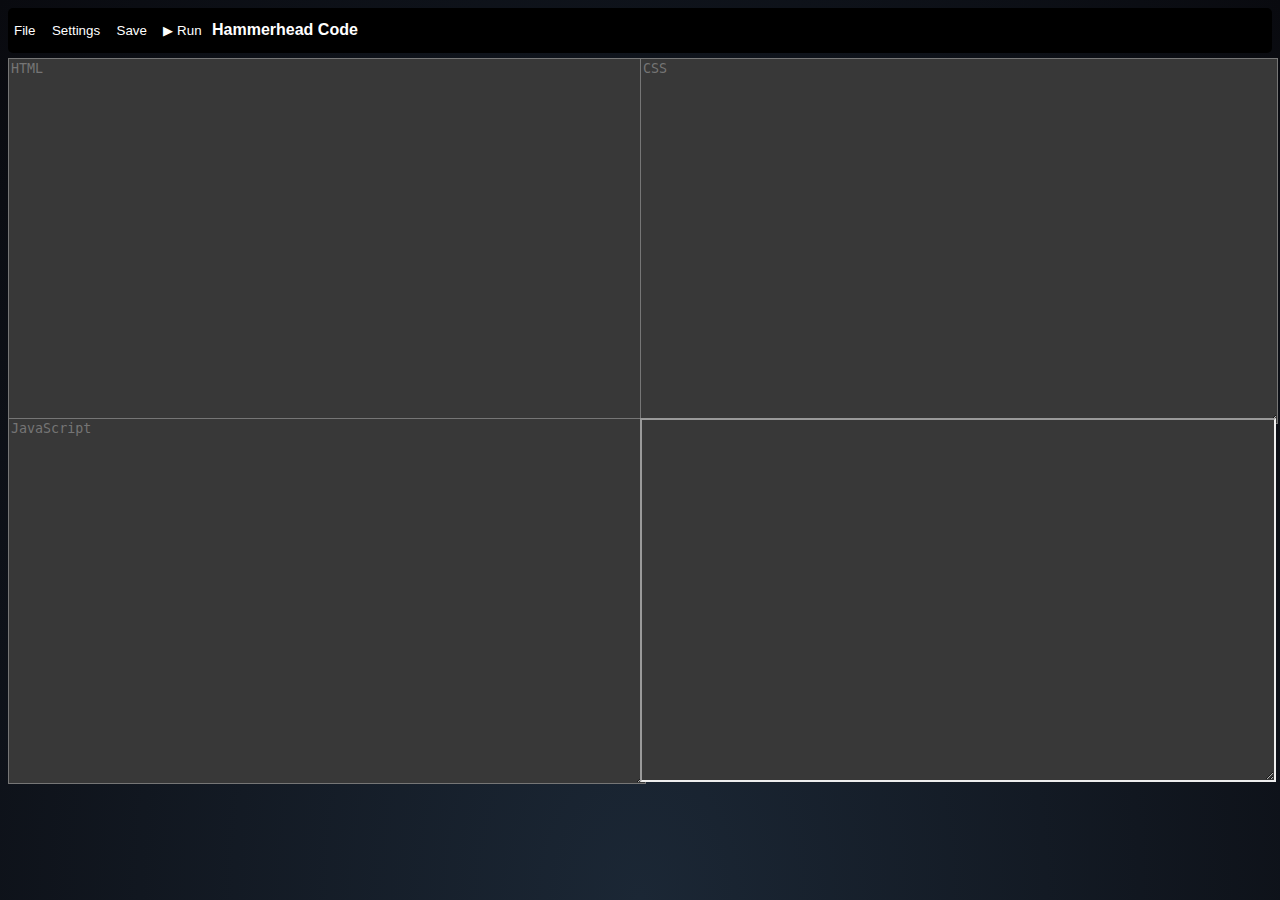
<file: UntitledProject (1).html>
<!DOCTYPE html>
<header>
  <div class="dropdown">
    <button class="topButton" id="fileButton" onclick="file(getProjectName(), '.html', (compile()))">
      File
    </button>
    <div class="dropdown-content">
      <div class="subDropdown-content">
        <button id="saveHTMLButton" onclick="file(getProjectName(), '.html', (compile()))">
          Save as .html
        </button>
        <button id="saveTxtButton" onclick="file(getProjectName(), '.txt', (<compile>              </compile>()))">
          Save as .txt
        </button>
        <button id="ImportButton" onclick="document.getElementById('importFile').click();">
          Import
          <input type="file" id="importFile" style="display:none;" />
        </button>
      </div>
    </div>
  </div>

  <button class="topButton" id="SettingsButton" onclick="openSettings()">
    Settings
  </button>

  <button class="topButton" id="SaveButton" onclick="saveProject()">
    Save
  </button>

  <button class="topButton" id="runButton" onclick="run()">
    ▶ Run
  </button>


  Hammerhead Code
</header>

<body>
  <div id="HTMLarea" class="editorArea">
    <textarea id="HTMLScriptContainer" placeholder="HTML" spellcheck="false"></textarea>
    <button id="HTMLeditorDownloadButton" class="editorIcon" onclick="file(getProjectName(), '.html', document.getElementById('HTMLScriptContainer').value)">
      🡳
    </button>
  </div>
  <div id="CSSarea" class="editorArea">
    <textarea id="CSSScriptContainer" placeholder="CSS" spellcheck="false"></textarea>
    <button id="CSSeditorDownloadButton" class="editorIcon" onclick="file(getProjectName(), '.css', document.getElementById('CSSScriptContainer').value)">
      🡳
    </button>

  </div>
  <div id="JSarea" class="editorArea">
    <textarea id="javaScriptContainer" placeholder="JavaScript" spellcheck="false"></textarea>
    <button id="JSeditorDownloadButton" class="editorIcon" onclick="file(getProjectName(), '.js', document.getElementById('javaScriptContainer').value)">
      🡳
    </button>
  </div>

  <div id="outputAreaBox" class="editorArea">
    <iframe id="OutputArea" sandbox="allow-scripts" scrolling="auto"></iframe>
  </div>


  <div id="mySidenav" class="sidenav">
    <a href="javascript:void(0)" class="closebtn" onclick="closeSettings()">&times;</a>
    <p class="SettingsTitles">
      Name
    </p>
    <input type="text" id="projectNameInput" placeholder="Untitled Project" rows="1" maxlength="30" wrap="off">
    <label class="switch">
      <input id="autoSaveSwitch" type="checkbox">
      <span class="slider round"></span>

    </label>
    <p class="switchLabel">
      Auto Save
    </p>
    <!-- Buttons to choose list or grid view -->
    <button onclick="listView()"><i class="SettingsButton"></i> List</button>
    <button onclick="gridView()"><i class="SettingsButton"></i> Grid</button>

    <div class="row">
      <div class="column" style="background-color:#aaa;">
      </div>
</body>
<script> var javaScriptContainer = document.getElementById("javaScriptContainer");
var HTMLScriptContainer = document.getElementById("HTMLScriptContainer");
var CSSScriptContainer = document.getElementById("CSSScriptContainer");
var outputArea = document.getElementById("OutputArea");
var saveHTMLButton = document.getElementById("saveHTMLButton")
var saveTxtButton = document.getElementById("saveTxtButton")
var projectNameInputArea = document.getElementById("projectNameInput")
var autoSaveSwitch = document.getElementById("autoSaveSwitch")

window.onload = loadData()


document.getElementById("importFile").addEventListener("change", function() {
  var file = this.files[0];

  if (file) {
    var reader = new FileReader();

    reader.onload = function(evt) {
      console.log(evt);
      HTMLScriptContainer.value = evt.target.result;
    };

    reader.onerror = function(evt) {
      console.error("An error ocurred reading the file", evt);
      alert("An error occured reading the File")
    };

    reader.readAsText(file, "UTF-8");
  }
}, false);

function loadData() {
  javaScriptContainer.value = localStorage.getItem("JScode");
  CSSScriptContainer.value = localStorage.getItem("CSScode");
  HTMLScriptContainer.value = localStorage.getItem("HTMLcode");
}

function saveProject() {
  localStorage.setItem("JScode", javaScriptContainer.value);
  localStorage.setItem("CSScode", CSSScriptContainer.value);
  localStorage.setItem("HTMLcode", HTMLScriptContainer.value);
}

function ImportFile() {

}

function getProjectName() {
  var name = projectNameInputArea.value
  if (!name) {
    name = "UntitledProject"
  }
  return (name)
}

function run() {
	if(autoSaveSwitch.checked){
  saveProject()
  }
  outputArea.style.backgroundColor = "white";
  var JScode = "<script> " + javaScriptContainer.value + "<" + "/script>"
  var HTMLcode = HTMLScriptContainer.value
  var CSScode = "<style>" + CSSScriptContainer.value + "</style>";
  outputArea.srcdoc = HTMLcode + CSScode + JScode
}

function compile() {
  var JScode = "<script> " + javaScriptContainer.value + "<" + "/script>"
  var HTMLcode = HTMLScriptContainer.value
  var CSScode = "<style>" + CSSScriptContainer.value + "</style>"
  return (HTMLcode + JScode + CSScode)
}

//Save file function
function file(name, type, content) {

  // create the text file as a Blob: 
  var blob = new Blob([content], {
    type: "text/plain"
  });

  // download the file: 
  download(blob, (name + type));


  function download(blob, name) {
    var url = URL.createObjectURL(blob),
      div = document.createElement("div"),
      anch = document.createElement("a");

    document.body.appendChild(div);
    div.appendChild(anch);

    anch.innerHTML = "&nbsp;";
    div.style.width = "0";
    div.style.height = "0";
    anch.href = url;
    anch.download = name;

    var ev = new MouseEvent("click", {});
    anch.dispatchEvent(ev);
    document.body.removeChild(div);
  }

}

function openSettings() {
  document.getElementById("mySidenav").style.width = "250px";
}

function closeSettings() {
  document.getElementById("mySidenav").style.width = "0";
}

// Get the elements with class="column"
var elements = document.getElementsByClassName("editorArea");

// Declare a loop variable
var i;

// List View
function listView() {
  for (i = 0; i < elements.length; i++) {
    elements[i].style.width = "100%";
  }
}

// Grid View
function gridView() {
  for (i = 0; i < elements.length; i++) {
    elements[i].style.width = "50%";
  }
}</script><style>

.switchLabel{
  position: relative;
  top: -1px;
  color: white;
  font-family: Arial, sans-serif;
  display: inline-block;
  font-size: 14px;
}

.switch {
  margin-left: 10px;
  position: relative;
  display: inline-block;
  width: 30px;
  height: 17px;
  margin-top: 20px;
}

.switch input {
  opacity: 0;
  width: 0;
  height: 0;
}

.slider {
  position: absolute;
  cursor: pointer;
  top: 0;
  left: 0;
  right: 0;
  bottom: 0;
  background-color: #ccc;
  -webkit-transition: 0.4s;
  transition: 0.4s;
}

.slider:before {
  position: absolute;
  content: "";
  height: 13px;
  width: 13px;
  left: 2px;
  bottom: 2px;
  background-color: white;
  -webkit-transition: 0.4s;
  transition: 0.4s;
}

input:checked + .slider {
  background-color: #2196F3;
}

input:focus + .slider {
  box-shadow: 0 0 1px #2196F3;
}

input:checked + .slider:before {
  -webkit-transform: translateX(13px);
  -ms-transform: translateX(13px);
  transform: translateX(13px);
}

/* Rounded sliders */
.slider.round {
  border-radius: 34px;
}

.slider.round:before {
  border-radius: 50%;
}

.editorIcon {
  position: absolute;
  background-color: transparent;
  border: none;
  font-size: 18px;
  z-index: 100;
  top: 0px;
  right: 0px;
  opacity: 0;
  transition: opacity 0.2s;
}

.editorIcon:hover {
  color: white;
  cursor: pointer;
  transition: 0.3s;
}

header {
  background-color: black;
  position: relative;
  top: 0vh;
  color: white;
  font-weight: bold;
  font-family: Arial, sans-serif;
  opacity: 100;
  z-index: 1;
  border-radius: 5px;
  margin-bottom: 5px;
}

.SettingsTitles {
  padding: 8px 8px 8px 8px;
  text-decoration: none;
  font-size: 25px;
  color: #f1f1f1;
  display: block;
  transition: 0.3s;
  height: 10px;
  font-family: Arial, sans-serif;
}

.SettingsButton {
}

#projectNameInput {
  padding: 8px;
  resize: none;
  display: block;
  background-color: #383838;
  position: relative;
  left: 8px;
  border-radius: 4px;
  border: none;
}

.sidenav {
  height: 100%;
  width: 0;
  position: fixed;
  z-index: 1;
  top: 0;
  left: 0;
  background-color: #111;
  overflow-x: hidden;
  transition: 0.5s;
  padding-top: 60px;
}

.sidenav a {
  padding: 8px 8px 8px 32px;
  text-decoration: none;
  font-size: 25px;
  color: #818181;
  display: block;
  transition: 0.3s;
}

.sidenav a:hover {
  color: #f1f1f1;
}

.sidenav .closebtn {
  position: absolute;
  top: 0;
  right: 25px;
  font-size: 36px;
  margin-left: 50px;
}

.topButton {
  font-family: Arial, serif;
  height: 45px;
  cursor: pointer;
  transition: 0.3s;
  outline: none;
  border: none;
  color: white;
  background-color: transparent;
  border-radius: 4px;
}

.topButton:hover {
  background-color: #696969;
}

.editorArea {
  resize: none;
  float: left;
  width: 50%;
  position: relative;
  height: 40vh;
}

.editorArea:hover .editorIcon {
  opacity: 100;
}

body {
  background-color: transparent;
}

#javaScriptContainer,
#HTMLScriptContainer,
#CSSScriptContainer,
#OutputArea {
  position: relative;
  width: 100%;
  height: 100%;
  resize: both;
  padding: none;
  background-color: #383838;
  color: white;
}

/* The container <div> - needed to position the dropdown content */
.dropdown {
  position: relative;
  display: inline-block;

}

/* Dropdown Content (Hidden by Default) */
.dropdown-content {
  display: none;
  position: absolute;
  background-color: #f1f1f1;
  min-width: 160px;
  box-shadow: 0px 8px 16px 0px rgba(0, 0, 0, 0.2);
  z-index: 1;
}

/* Links inside the dropdown */
.dropdown-content button {
  min-width: 160px;
  border: none;
  color: black;
  padding: 12px 16px;
  text-decoration: none;
  display: block;
  text-align: left;
  cursor: pointer;
  transition: 0.3s;
}

/* Change color of dropdown links on hover */
.dropdown-content button:hover {
  background-color: #ddd;
}

/* Show the dropdown menu on hover */
.dropdown:hover .dropdown-content {
  display: block;
  }

/* Change the background color of the dropdown button when the dropdown content is shown */
.dropdown:hover .dropbtn {
  background-color: #696969;
}

html {
  height: 100%;
  width: 100%;
  background: radial-gradient(ellipse at bottom, #1b2735 0%, #090a0f 100%);
}
</style>
</file>
